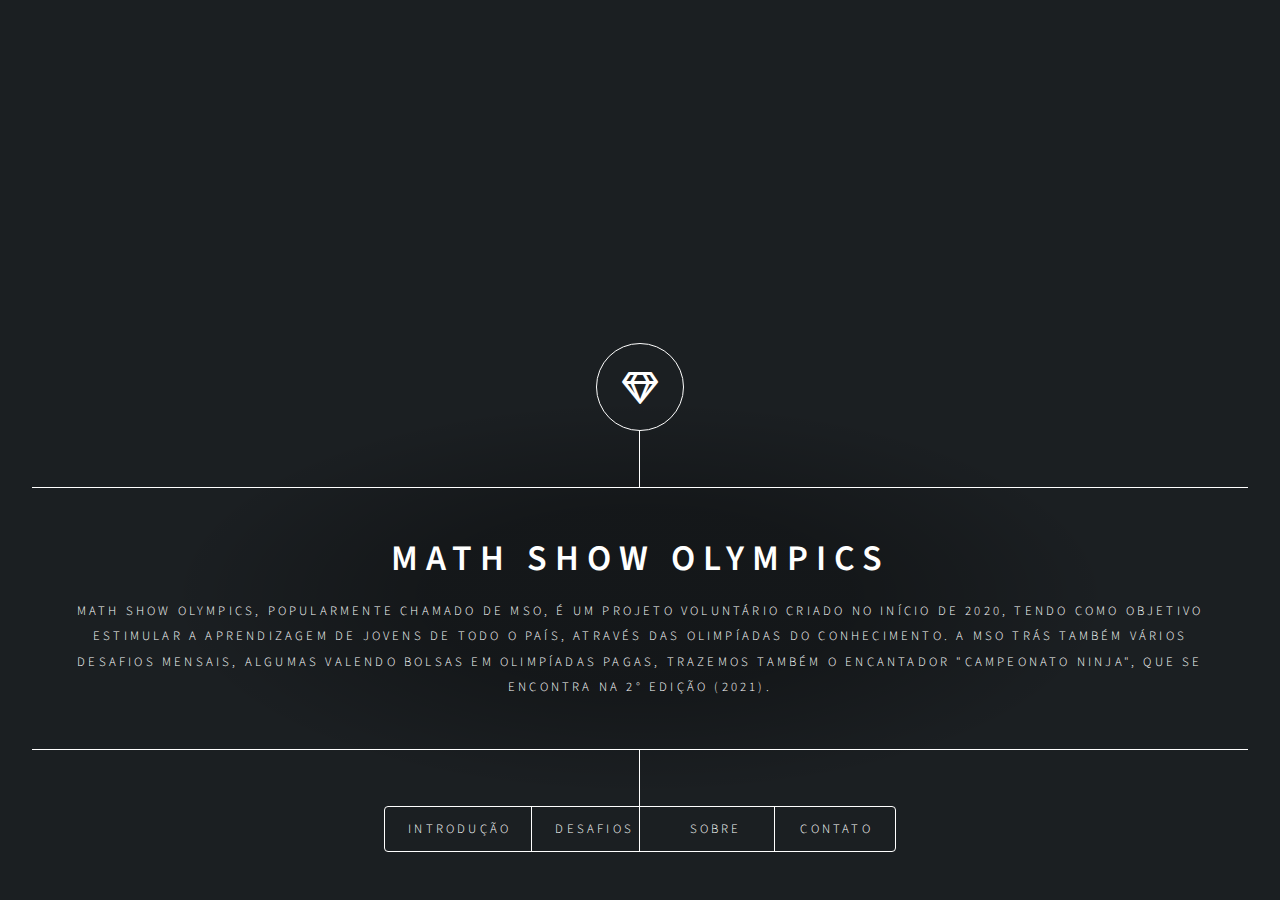
<file: index.html>
<!DOCTYPE HTML>

<html>
	<head>
		<title> Math Show Olympics </title>
		<meta charset="utf-8" />
		<meta name="viewport" content="width=device-width, initial-scale=1, user-scalable=no" />
		<link rel="stylesheet" href="assets/css/main.css" />
		<noscript><link rel="stylesheet" href="assets/css/noscript.css" /></noscript>
	</head>

	<body class="is-preload">

			<div id="wrapper">

					<header id="header">
						<div class="logo">
							<span class="icon fa-gem"></span>
						</div>
						<div class="content">
							<div class="inner">
								<h1> Math Show Olympics </h1>
								<p> Math Show Olympics, popularmente chamado de MSO, é um projeto voluntário criado no início de 2020, tendo como objetivo estimular a aprendizagem de jovens de todo o país, através das olimpíadas do conhecimento. A MSO trás também vários desafios mensais, algumas valendo bolsas em olimpíadas pagas, trazemos também o encantador "Campeonato ninja", que se encontra na 2° edição (2021). </p>
							</div>
						</div>
						<nav>
							<ul>
								<li><a href="#home"> Introdução </a></li>
								<li><a href="#desafio"> Desafios </a></li>
								<li><a href="#sobre"> Sobre </a></li>
								<li><a href="#contato"> contato </a></li>
							</ul>
						</nav>
					</header>
					
					<div id="main">
					<article id="home">
						<h2 class="major"> Introdução </h2>
						<span class="image main"><img src="images/logotipo/logo-mathshow.png" alt="" /></span>
						<p>Math Show Olympics, popularmente chamado de MSO, é um projeto voluntário criado no início de 2020, tendo como objetivo estimular a aprendizagem de jovens de todo o país, através das olimpíadas do conhecimento. A MSO trás também vários desafios mensais, algumas valendo bolsas em olimpíadas pagas, trazemos também o encantador "Campeonato ninja", que se encontra na 2° edição (2021). <a href="#desafio"> conheça sobre nossos desafios </a>.</p>
						</article>

						<article id="desafio">
							<h2 class="major"> Desafios </h2>
							<span class="image main"><img src="images/logotipo/logo-ninja.png" alt="" /></span>
							<p>O campeonato ninja é uma competição destinada aos alunos do ensino fundamental e médio (do 6º ao 3º ano do ensino Médio), organizada pela Math Show Olympics (MSO).</p>
							<a href="ninja.html"> Saiba mais sobre o desafio </a>
						</article>

						<article id="sobre">
							<h2 class="major">Sobre</h2>
								<span class="image main"><img src="images/logotipo/logo-mathshow.png" alt="" /></span>
								<p>Math Show Olympics, popularmente chamado de MSO, é um projeto voluntário criado no início de 2020, tendo como objetivo estimular a aprendizagem de jovens de todo o país, através das olimpíadas do conhecimento. A MSO trás também vários desafios mensais, algumas valendo bolsas em olimpíadas pagas, trazemos também o encantador "Campeonato ninja", que se encontra na 2° edição (2021).</p>
						</article>

						<article id="contato">
								<h2 class="major">Contato</h2>

								<p> Nossos contatos: 
									<a href="mailto:mathshow15@gmail.com">-Email</a>
									<a href="http://https://www.instagram.com/math_show_olympics.oficial/" target="_blank" rel="noopener noreferrer"> -Instagram </a> 			Se preferir entre em contato conosco por aqui.
								</p>
								<form method="post" action="resposta-contato.php">
									<div class="fields">
										<div class="field half">
											<label for="name">Nome</label>
											<input type="text" name="nome" id="nome" />
										</div>
										<div class="field half">
											<label for="email">Email</label>
											<input type="text" name="email" id="email" />
										</div>
										<div class="field">
											<label for="message">Mensagem</label>
											<textarea name="mensagem" id="mensagem" rows="4"></textarea>
										</div>
									</div>
									<ul class="actions">
										<li><input type="submit" value="Enviar" class="primary" /></li>
										<li><input type="reset" value="Reset" /></li>
									</ul>
								</form>

			<footer id="footer">
				<p class="copyright">&copy; Todos direitos reservados: <a href="https://www.instagram.com/math_show_olympics.oficial/"> math_show_olympics</a>.</p>
			</footer>

			</div>

			<script src="assets/js/jquery.min.js"></script>
			<script src="assets/js/browser.min.js"></script>
			<script src="assets/js/breakpoints.min.js"></script>
			<script src="assets/js/util.js"></script>
			<script src="assets/js/main.js"></script>

	</body>
</html>
</file>
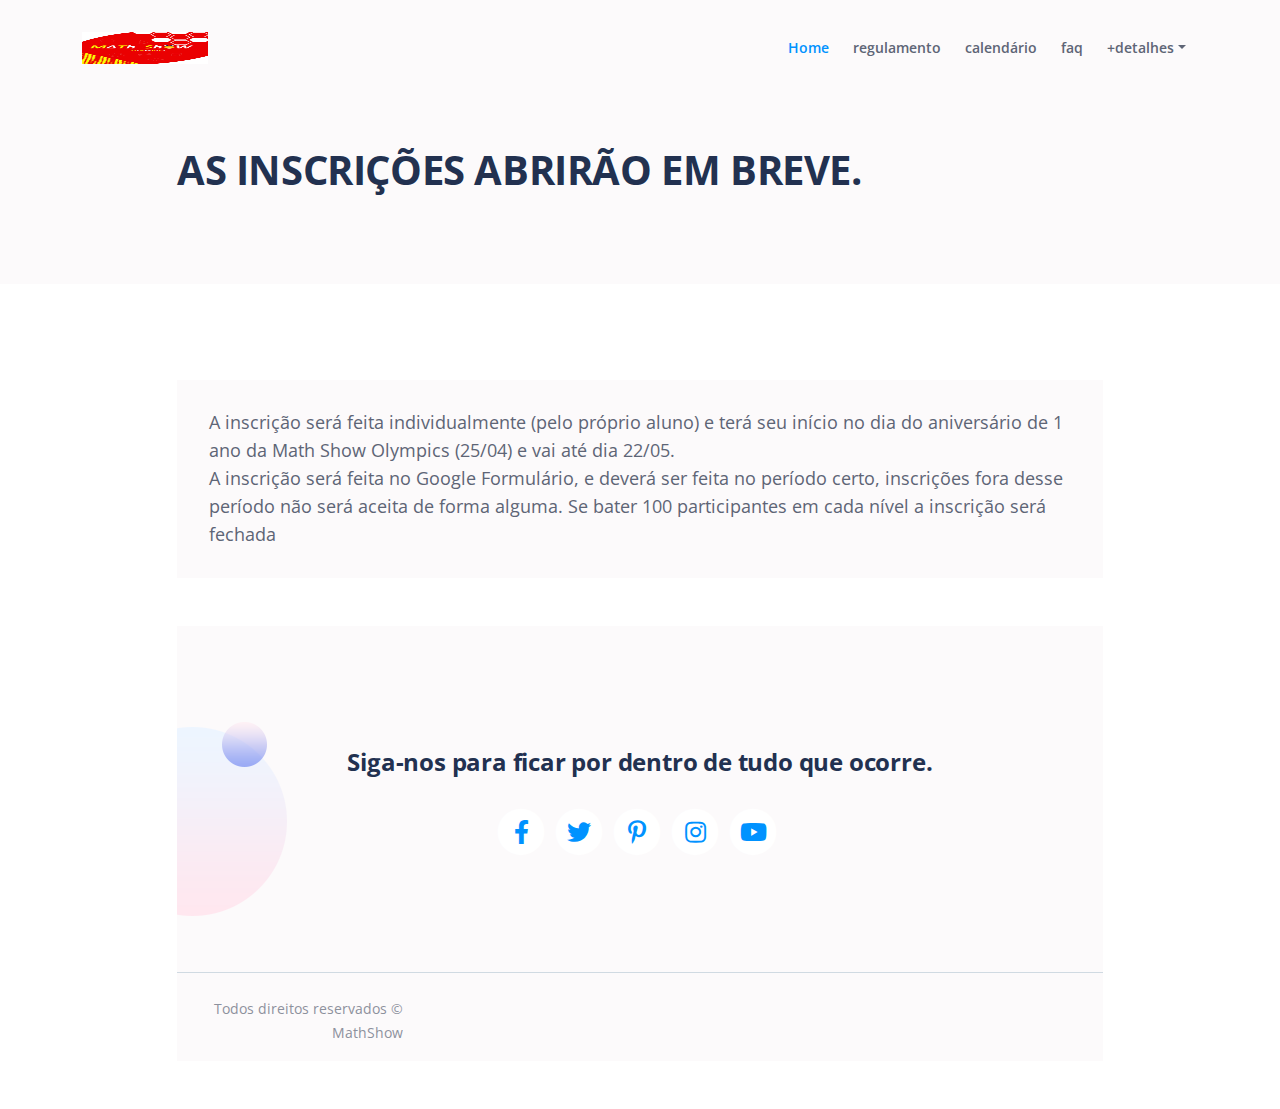
<file: inscricao.html>
<!DOCTYPE html>
<html lang="en">
<head>
    <meta charset="utf-8">
    <meta name="viewport" content="width=device-width, initial-scale=1, shrink-to-fit=no">
    <meta name="description" content="Your description">
    <meta name="author" content="Your name">

    <title> MathShow | campeonato ninja | inscricao </title>
    
    <!-- Styles -->
    <link href="https://fonts.googleapis.com/css2?family=Open+Sans:ital,wght@0,400;0,600;0,700;1,400&display=swap" rel="stylesheet">
    <link href="./assets/css/bootstrap.min.css" rel="stylesheet">
    <link href="./assets/css/fontawesome-all.min.css" rel="stylesheet">
    <link href="./assets/css/swiper.css" rel="stylesheet">
	<link href="./assets/css/styles.css" rel="stylesheet">
	
	<link rel="icon" href="./images/logotipo/logo-mathshow.png">
</head>
<body data-bs-spy="scroll" data-bs-target="#navbarExample">
    
    <nav id="navbarExample" class="navbar navbar-expand-lg fixed-top navbar-light" aria-label="Main navigation">
        <div class="container">

            <a class="navbar-brand logo-image" href="index.html"><img src="images/logotipo/logo-mathshow.png" alt="alternative"></a> 

            <button class="navbar-toggler p-0 border-0" type="button" id="navbarSideCollapse" aria-label="Toggle navigation">
                <span class="navbar-toggler-icon"></span>
            </button>

            <div class="navbar-collapse offcanvas-collapse" id="navbarsExampleDefault">
                <ul class="navbar-nav ms-auto navbar-nav-scroll">
                    <li class="nav-item">
                        <a class="nav-link active" aria-current="page" href="ninja.html#header">Home</a>
                    </li>
                    <li class="nav-item">
                        <a class="nav-link" href="ninja.html#services">regulamento</a>
                    </li>
                    <li class="nav-item">
                        <a class="nav-link" href="ninja.html#details">calendário</a>
                    </li>
                    <li class="nav-item">
                        <a class="nav-link" href="ninja.html#features">faq</a>
                    </li>
                    <li class="nav-item dropdown">
                        <a class="nav-link dropdown-toggle" href="#" id="dropdown01" data-bs-toggle="dropdown" aria-expanded="false">+detalhes</a>
                        <ul class="dropdown-menu" aria-labelledby="dropdown01">
                            <li><a class="dropdown-item" href="resultados.html">resultados</a></li>
                            <li><div class="dropdown-divider"></div></li>
                            <li><a class="dropdown-item" href="inscricao.html">inscrição</a></li>
                        </ul>
                    </li>
                </ul>
            </div>
        </div>
    </nav> 


    <!-- Header -->
    <header class="ex-header">
        <div class="container">
            <div class="row">
                <div class="col-xl-10 offset-xl-1">
                    <h1> AS INSCRIÇÕES ABRIRÃO EM BREVE. </h1>
                </div> <!-- end of col -->
            </div> <!-- end of row -->
        </div> <!-- end of container -->
    </header> <!-- end of ex-header -->
    <!-- end of header -->


    <!-- Basic -->
    <div class="ex-basic-1 pt-5 pb-5">
        <div class="container">
            <div class="row">
                <div class="col-xl-10 offset-xl-1">
                    <div class="text-box mt-5 mb-5">
                        <p class="p-large"> A inscrição será feita individualmente (pelo próprio aluno) e terá seu início no dia do aniversário de 1 ano da Math Show Olympics (25/04) e vai até dia 22/05. <br>
                        A inscrição será feita no Google Formulário, e deverá ser feita no período certo, inscrições fora desse período não será aceita de forma alguma. Se bater 100 participantes em cada nível a inscrição será fechada</p>
                    </div> <!-- end of text-box -->

    <div class="footer bg-gray">
        <img class="decoration-circles" src="images/decoration-circles.png" alt="alternative">
        <div class="container">
            <div class="row">
                <div class="col-lg-12">
                    <h4>Siga-nos para ficar por dentro de tudo que ocorre.</h4>
                    <div class="social-container">
                        <span class="fa-stack">
                            <a href="#your-link">
                                <i class="fas fa-circle fa-stack-2x"></i>
                                <i class="fab fa-facebook-f fa-stack-1x"></i>
                            </a>
                        </span>
                        <span class="fa-stack">
                            <a href="#your-link">
                                <i class="fas fa-circle fa-stack-2x"></i>
                                <i class="fab fa-twitter fa-stack-1x"></i>
                            </a>
                        </span>
                        <span class="fa-stack">
                            <a href="#your-link">
                                <i class="fas fa-circle fa-stack-2x"></i>
                                <i class="fab fa-pinterest-p fa-stack-1x"></i>
                            </a>
                        </span>
                        <span class="fa-stack">
                            <a href="https://www.instagram.com/math_show_olympics.oficial/">
                                <i class="fas fa-circle fa-stack-2x"></i>
                                <i class="fab fa-instagram fa-stack-1x"></i>
                            </a>
                        </span>
                        <span class="fa-stack">
                            <a href="#your-link">
                                <i class="fas fa-circle fa-stack-2x"></i>
                                <i class="fab fa-youtube fa-stack-1x"></i>
                            </a>
                        </span>
                    </div> <!-- end of social-container -->
                </div> <!-- end of col -->
            </div> <!-- end of row -->
        </div> <!-- end of container -->
    </div> <!-- end of footer -->  
    <!-- end of footer -->


    <!-- Copyright -->
    <div class="copyright bg-gray">
        <div class="container">
            <div class="row">
                <div class="col-lg-3 col-md-12 col-sm-12">
                    <p class="p-small statement"> Todos direitos reservados  ©  MathShow </p>
                </div> <!-- end of col -->

            </div> <!-- enf of row -->
        </div> <!-- end of container -->
    </div> <!-- end of copyright --> 
    <button onclick="topFunction()" id="myBtn">
        <img src="images/up-arrow.png" alt="alternative">
    </button>
    <script src="js/bootstrap.min.js"></script> <!-- Bootstrap framework -->
    <script src="js/swiper.min.js"></script> <!-- Swiper for image and text sliders -->
    <script src="js/scripts.js"></script> <!-- Custom scripts -->
</body>
</html>
</file>
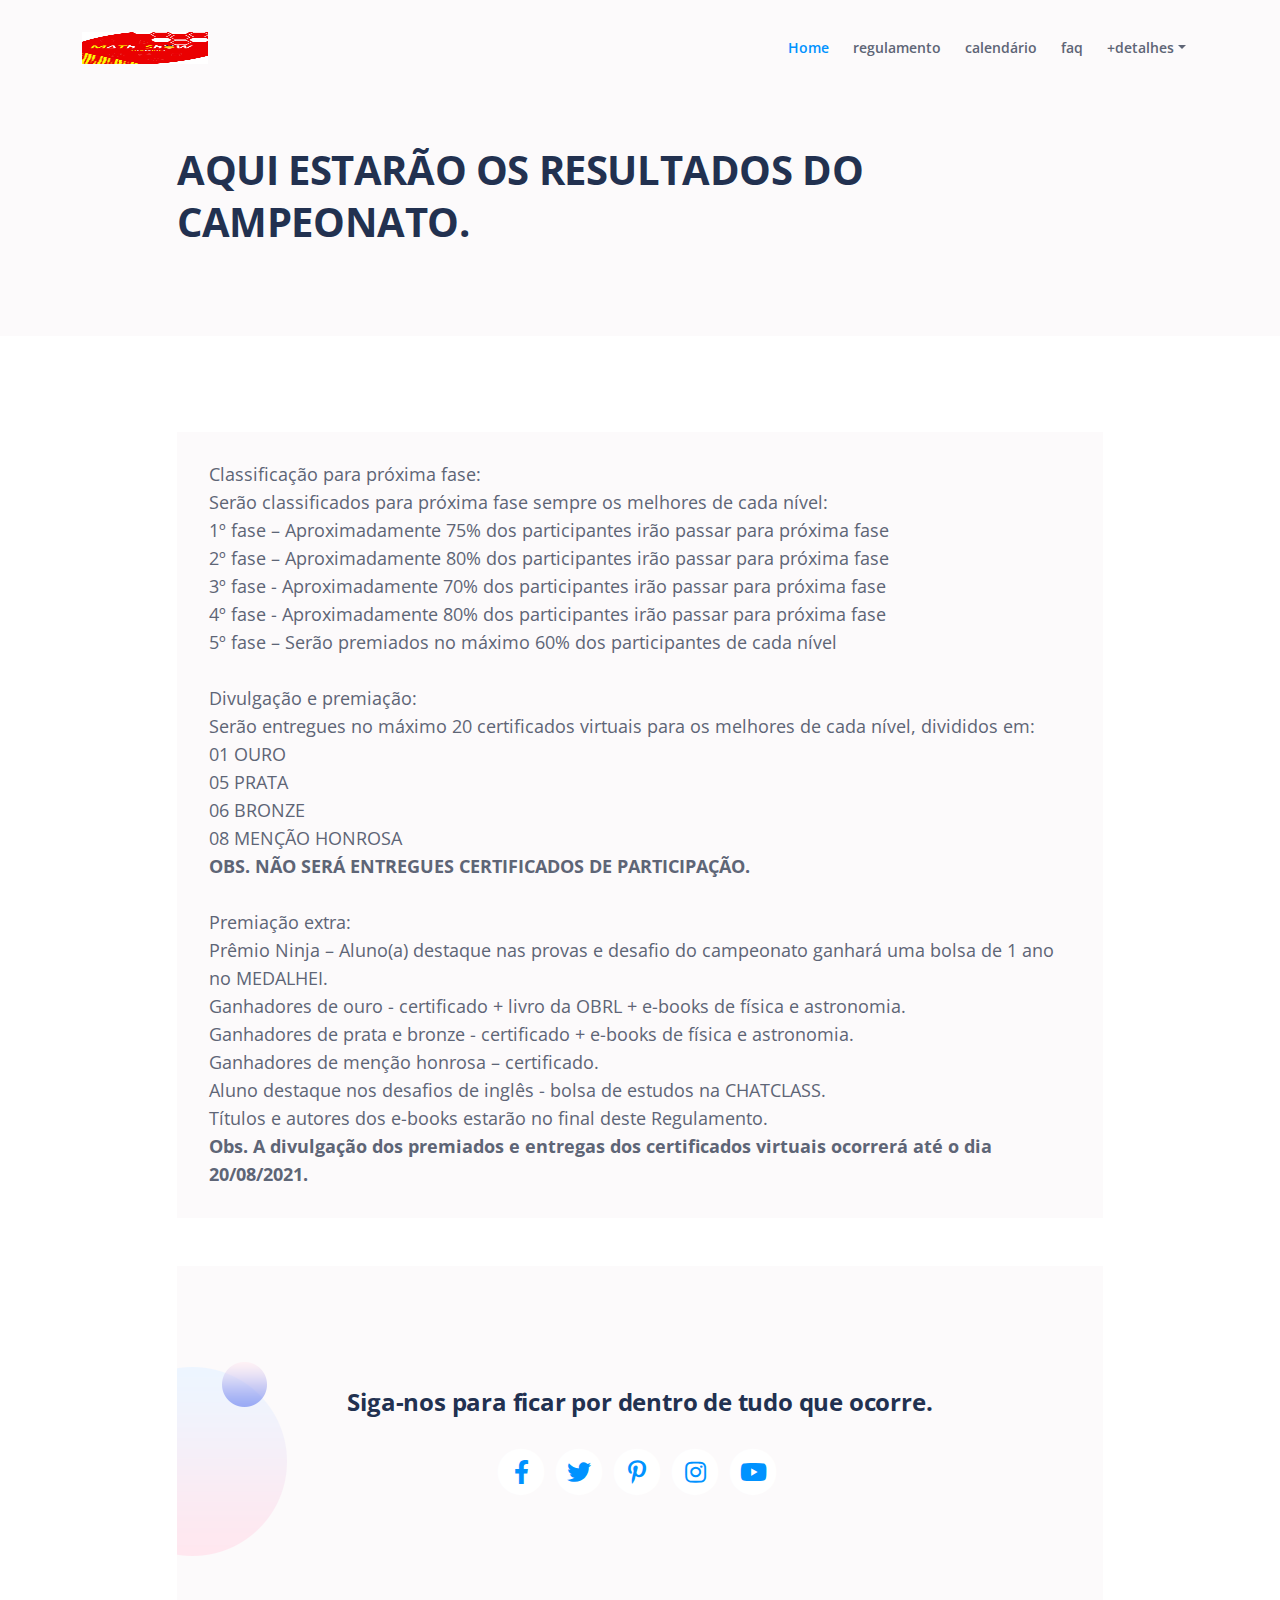
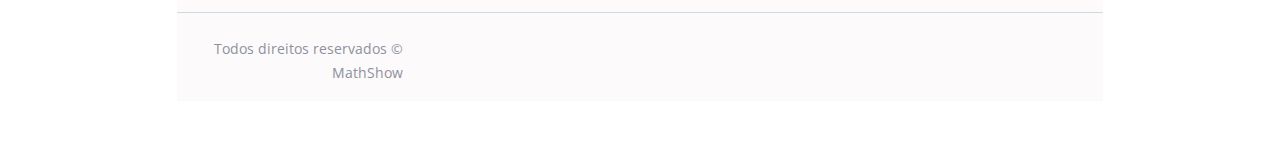
<file: resultados.html>
<!DOCTYPE html>
<html lang="en">
<head>
    <meta charset="utf-8">
    <meta name="viewport" content="width=device-width, initial-scale=1, shrink-to-fit=no">
    <meta name="description" content="Your description">
    <meta name="author" content="Your name">

    <title> MathShow | campeonato ninja | resultados </title>
    
    <!-- Styles -->
    <link href="https://fonts.googleapis.com/css2?family=Open+Sans:ital,wght@0,400;0,600;0,700;1,400&display=swap" rel="stylesheet">
    <link href="./assets/css/bootstrap.min.css" rel="stylesheet">
    <link href="./assets/css/fontawesome-all.min.css" rel="stylesheet">
    <link href="./assets/css/swiper.css" rel="stylesheet">
	<link href="./assets/css/styles.css" rel="stylesheet">
	
	<link rel="icon" href="./images/logotipo/logo-mathshow.png">
</head>
<body data-bs-spy="scroll" data-bs-target="#navbarExample">
    
    <nav id="navbarExample" class="navbar navbar-expand-lg fixed-top navbar-light" aria-label="Main navigation">
        <div class="container">

            <a class="navbar-brand logo-image" href="index.html"><img src="images/logotipo/logo-mathshow.png" alt="alternative"></a> 

            <button class="navbar-toggler p-0 border-0" type="button" id="navbarSideCollapse" aria-label="Toggle navigation">
                <span class="navbar-toggler-icon"></span>
            </button>

            <div class="navbar-collapse offcanvas-collapse" id="navbarsExampleDefault">
                <ul class="navbar-nav ms-auto navbar-nav-scroll">
                    <li class="nav-item">
                        <a class="nav-link active" aria-current="page" href="ninja.html#header">Home</a>
                    </li>
                    <li class="nav-item">
                        <a class="nav-link" href="ninja.html#services">regulamento</a>
                    </li>
                    <li class="nav-item">
                        <a class="nav-link" href="ninja.html#details">calendário</a>
                    </li>
                    <li class="nav-item">
                        <a class="nav-link" href="ninja.html#features">faq</a>
                    </li>
                    <li class="nav-item dropdown">
                        <a class="nav-link dropdown-toggle" href="#" id="dropdown01" data-bs-toggle="dropdown" aria-expanded="false">+detalhes</a>
                        <ul class="dropdown-menu" aria-labelledby="dropdown01">
                            <li><a class="dropdown-item" href="resultados.html">resultados</a></li>
                            <li><div class="dropdown-divider"></div></li>
                            <li><a class="dropdown-item" href="inscricao.html">inscrição</a></li>
                        </ul>
                    </li>
                </ul>
            </div>
        </div>
    </nav> 


    <!-- Header -->
    <header class="ex-header">
        <div class="container">
            <div class="row">
                <div class="col-xl-10 offset-xl-1">
                    <h1> AQUI ESTARÃO OS RESULTADOS DO CAMPEONATO. </h1>
                </div> <!-- end of col -->
            </div> <!-- end of row -->
        </div> <!-- end of container -->
    </header> <!-- end of ex-header -->
    <!-- end of header -->


    <!-- Basic -->
    <div class="ex-basic-1 pt-5 pb-5">
        <div class="container">
            <div class="row">
                <div class="col-xl-10 offset-xl-1">
                    <div class="text-box mt-5 mb-5">
                        <p class="p-large"> 
                            Classificação para próxima fase: <br>
 Serão classificados para próxima fase sempre os melhores de cada nível: <br>
1º fase – Aproximadamente 75% dos participantes irão passar para próxima fase <br>
2º fase – Aproximadamente 80% dos participantes irão passar para próxima fase <br>
3º fase - Aproximadamente 70% dos participantes irão passar para próxima fase <br>
4º fase - Aproximadamente 80% dos participantes irão passar para próxima fase <br>
5º fase – Serão premiados no máximo 60% dos participantes de cada nível <br> <br>
Divulgação e premiação: <br>
 Serão entregues no máximo 20 certificados virtuais para os melhores de cada nível, divididos em: <br>
01 OURO <br>
05 PRATA <br>
06 BRONZE <br>
08 MENÇÃO HONROSA <br>
<strong> OBS. NÃO SERÁ ENTREGUES CERTIFICADOS DE PARTICIPAÇÃO. </strong> <br> <br>
Premiação extra: <br>
Prêmio Ninja – Aluno(a) destaque nas provas e desafio do campeonato ganhará uma bolsa de 1 ano no MEDALHEI. <br>
Ganhadores de ouro - certificado + livro da OBRL + e-books de física e astronomia. <br>
Ganhadores de prata e bronze - certificado + e-books de física e astronomia. <br>
Ganhadores de menção honrosa – certificado. <br>
Aluno destaque nos desafios de inglês - bolsa de estudos na CHATCLASS. <br>
Títulos e autores dos e-books estarão no final deste Regulamento. <br>
<strong> Obs. A divulgação dos premiados e entregas dos certificados virtuais ocorrerá até o dia 20/08/2021. </strong>
                        </p>
                    </div> <!-- end of text-box -->

    <div class="footer bg-gray">
        <img class="decoration-circles" src="images/decoration-circles.png" alt="alternative">
        <div class="container">
            <div class="row">
                <div class="col-lg-12">
                    <h4>Siga-nos para ficar por dentro de tudo que ocorre.</h4>
                    <div class="social-container">
                        <span class="fa-stack">
                            <a href="#your-link">
                                <i class="fas fa-circle fa-stack-2x"></i>
                                <i class="fab fa-facebook-f fa-stack-1x"></i>
                            </a>
                        </span>
                        <span class="fa-stack">
                            <a href="#your-link">
                                <i class="fas fa-circle fa-stack-2x"></i>
                                <i class="fab fa-twitter fa-stack-1x"></i>
                            </a>
                        </span>
                        <span class="fa-stack">
                            <a href="#your-link">
                                <i class="fas fa-circle fa-stack-2x"></i>
                                <i class="fab fa-pinterest-p fa-stack-1x"></i>
                            </a>
                        </span>
                        <span class="fa-stack">
                            <a href="https://www.instagram.com/math_show_olympics.oficial/">
                                <i class="fas fa-circle fa-stack-2x"></i>
                                <i class="fab fa-instagram fa-stack-1x"></i>
                            </a>
                        </span>
                        <span class="fa-stack">
                            <a href="#your-link">
                                <i class="fas fa-circle fa-stack-2x"></i>
                                <i class="fab fa-youtube fa-stack-1x"></i>
                            </a>
                        </span>
                    </div> <!-- end of social-container -->
                </div> <!-- end of col -->
            </div> <!-- end of row -->
        </div> <!-- end of container -->
    </div> <!-- end of footer -->  
    <!-- end of footer -->


    <!-- Copyright -->
    <div class="copyright bg-gray">
        <div class="container">
            <div class="row">
                <div class="col-lg-3 col-md-12 col-sm-12">
                    <p class="p-small statement"> Todos direitos reservados  ©  MathShow </p>
                </div> <!-- end of col -->

            </div> <!-- enf of row -->
        </div> <!-- end of container -->
    </div> <!-- end of copyright --> 
    <button onclick="topFunction()" id="myBtn">
        <img src="images/up-arrow.png" alt="alternative">
    </button>
    <script src="js/bootstrap.min.js"></script> <!-- Bootstrap framework -->
    <script src="js/swiper.min.js"></script> <!-- Swiper for image and text sliders -->
    <script src="js/scripts.js"></script> <!-- Custom scripts -->
</body>
</html>
</file>
<file: assets/css/noscript.css>
/*
	Dimension by HTML5 UP
	html5up.net | @ajlkn
	Free for personal and commercial use under the CCA 3.0 license (html5up.net/license)
*/

/* BG */

	body.is-preload #bg:before {
		background-color: transparent;
	}

/* Header */

	body.is-preload #header {
		-moz-filter: none;
		-webkit-filter: none;
		-ms-filter: none;
		filter: none;
	}

		body.is-preload #header > * {
			opacity: 1;
		}

		body.is-preload #header .content .inner {
			max-height: none;
			padding: 3rem 2rem;
			opacity: 1;
		}

/* Main */

	#main article {
		opacity: 1;
		margin: 4rem 0 0 0;
	}
</file>
<file: assets/css/styles.css>
/* Description: Master CSS file */

/*****************************************
Table Of Contents:
- General Styles
- Navigation
- Header
- Services
- Details 1
- Details 2
- Features
- Testimonials
- Customers
- Invitation
- Contact
- Footer
- Copyright
- Back To Top Button
- Extra Pages
- Media Queries
******************************************/

/*****************************************
Colors:
- Backgrounds - light gray #fcfafb
- Buttons, icons - blue #0092ff
- Buttons, icons - red #ef473d
- Headings text - black #223150
- Body text - dark gray #5e6576
******************************************/


/**************************/
/*     General Styles     */
/**************************/
body,
html {
    width: 100%;
	height: 100%;
}

body, p {
	color: #5e6576; 
	font: 400 1rem/1.625rem "Open Sans", sans-serif;
}

h1 {
	color: #223150;
	font-weight: 700;
	font-size: 2.5rem;
	line-height: 3.25rem;
	letter-spacing: -0.4px;
}

h2 {
	color: #223150;
	font-weight: 700;
	font-size: 2rem;
	line-height: 2.5rem;
	letter-spacing: -0.4px;
}

h3 {
	color: #223150;
	font-weight: 700;
	font-size: 1.75rem;
	line-height: 2.25rem;
	letter-spacing: -0.2px;
}

h4 {
	color: #223150;
	font-weight: 700;
	font-size: 1.5rem;
	line-height: 2rem;
	letter-spacing: -0.2px;
}

h5 {
	color: #223150;
	font-weight: 700;
	font-size: 1.25rem;
	line-height: 1.625rem;
}

h6 {
	color: #223150;
	font-weight: 700;
	font-size: 1rem;
	line-height: 1.375rem;
}

.p-large {
	font-size: 1.125rem;
	line-height: 1.75rem;
}

.p-small {
	font-size: 0.875rem;
	line-height: 1.5rem;
}

.li-space-lg li {
	margin-bottom: 0.5rem;
}

a {
	color: #5e6576;
	text-decoration: underline;
}

a:hover {
	color: #5e6576;
	text-decoration: underline;
}

.no-line {
	text-decoration: none;
}

.no-line:hover {
	text-decoration: none;
}

.read-more {
	font-weight: 600;
	font-size: 0.875rem;
	line-height: 1.5rem;
}

.read-more .fas {
	margin-left: 0.625rem;
	font-size: 1rem;
	vertical-align: -8%;
}

.blue {
	color: #0092ff;
}

.bg-gray {
	background-color: #fcfafb;
}

.section-title {
	margin-bottom: 0.5rem;
	color: #ef473d;
	font-weight: 600;
	font-size: 0.875rem;
}

.btn-solid-reg {
	display: inline-block;
	padding: 1.375rem 2.25rem 1.375rem 2.25rem;
	border: 1px solid #0092ff;
	border-radius: 30px;
	background-color: #0092ff;
	color: #ffffff;
	font-weight: 600;
	font-size: 0.875rem;
	line-height: 0;
	text-decoration: none;
	transition: all 0.2s;
}

.btn-solid-reg:hover {
	background-color: transparent;
	color: #0092ff; /* needs to stay here because of the color property of a tag */
	text-decoration: none;
}

.btn-solid-lg {
	display: inline-block;
	padding: 1.625rem 2.625rem 1.625rem 2.625rem;
	border: 1px solid #0092ff;
	border-radius: 30px;
	background-color: #0092ff;
	color: #ffffff;
	font-weight: 600;
	font-size: 0.875rem;
	line-height: 0;
	text-decoration: none;
	transition: all 0.2s;
}

.btn-solid-lg:hover {
	background-color: transparent;
	color: #0092ff; /* needs to stay here because of the color property of a tag */
	text-decoration: none;
}

.btn-solid-sm {
	display: inline-block;
	padding: 1rem 1.5rem 1rem 1.5rem;
	border: 1px solid #0092ff;
	border-radius: 30px;
	background-color: #0092ff;
	color: #ffffff;
	font-weight: 600;
	font-size: 0.875rem;
	line-height: 0;
	text-decoration: none;
	transition: all 0.2s;
}

.btn-solid-sm:hover {
	background-color: transparent;
	color: #0092ff; /* needs to stay here because of the color property of a tag */
	text-decoration: none;
}

.btn-outline-reg {
	display: inline-block;
	padding: 1.375rem 2.25rem 1.375rem 2.25rem;
	border: 1px solid #ef473d;
	border-radius: 30px;
	background-color: transparent;
	color: #ef473d;
	font-weight: 600;
	font-size: 0.875rem;
	line-height: 0;
	text-decoration: none;
	transition: all 0.2s;
}

.btn-outline-reg:hover {
	background-color: #ef473d;
	color: #ffffff;
	text-decoration: none;
}

.btn-outline-lg {
	display: inline-block;
	padding: 1.625rem 2.625rem 1.625rem 2.625rem;
	border: 1px solid #ef473d;
	border-radius: 30px;
	background-color: transparent;
	color: #ef473d;
	font-weight: 600;
	font-size: 0.875rem;
	line-height: 0;
	text-decoration: none;
	transition: all 0.2s;
}

.btn-outline-lg:hover {
	background-color: #ef473d;
	color: #ffffff;
	text-decoration: none;
}

.btn-outline-sm {
	display: inline-block;
	padding: 1rem 1.5rem 1rem 1.5rem;
	border: 1px solid #ef473d;
	border-radius: 30px;
	background-color: transparent;
	color: #ef473d;
	font-weight: 600;
	font-size: 0.875rem;
	line-height: 0;
	text-decoration: none;
	transition: all 0.2s;
}

.btn-outline-sm:hover {
	background-color: #ef473d;
	color: #ffffff;
	text-decoration: none;
}

.form-group {
	position: relative;
	margin-bottom: 1.25rem;
}

.form-control-input,
.form-control-textarea {
	width: 100%;
	padding-top: 0.875rem;
	padding-bottom: 0.875rem;
	padding-left: 1.5rem;
	border: 1px solid #cbcbd1;
	border-radius: 8px;
	background-color: #ffffff;
	font-size: 0.875rem;
	line-height: 1.5rem;
	-webkit-appearance: none; /* removes inner shadow on form inputs on ios safari */
}

.form-control-textarea {
	display: block;
	height: 14rem; /* used instead of html rows to normalize height between Chrome and IE/FF */
}

.form-control-input:focus,
.form-control-textarea:focus {
	border: 1px solid #a1a1a1;
	outline: none; /* Removes blue border on focus */
}

.form-control-input:hover,
.form-control-textarea:hover {
	border: 1px solid #a1a1a1;
}

.form-control-submit-button {
	display: inline-block;
	width: 100%;
	height: 3.25rem;
	border: 1px solid #0092ff;
	border-radius: 30px;
	background-color: #0092ff;
	color: #ffffff;
	font-weight: 600;
	font-size: 0.875rem;
	line-height: 0;
	cursor: pointer;
	transition: all 0.2s;
}

.form-control-submit-button:hover {
	border: 1px solid #0092ff;
	background-color: transparent;
	color: #0092ff;
}


/**********************/
/*     Navigation     */
/**********************/
.navbar {
	background-color: #fcfafb;
	font-weight: 600;
	font-size: 0.875rem;
	line-height: 0.875rem;
	box-shadow: 0 1px 6px 0 rgba(0, 0, 0, 0.05);
}

.navbar .navbar-brand {
	padding-top: 0.25rem;
	padding-bottom: 0.25rem;
}

.navbar .logo-image img {
    width: 126px;
	height: 32px;
}

.navbar .logo-text {
	color: #223150;
	font-weight: 700;
	font-size: 1.875rem;
	line-height: 1rem;
	text-decoration: none;
}

.offcanvas-collapse {
	position: fixed;
	top: 3.25rem; /* adjusts the height between the top of the page and the offcanvas menu */
	bottom: 0;
	left: 100%;
	width: 100%;
	padding-right: 1rem;
	padding-left: 1rem;
	overflow-y: auto;
	visibility: hidden;
	background-color: #fcfafb;
	transition: visibility .3s ease-in-out, -webkit-transform .3s ease-in-out;
	transition: transform .3s ease-in-out, visibility .3s ease-in-out;
	transition: transform .3s ease-in-out, visibility .3s ease-in-out, -webkit-transform .3s ease-in-out;
}

.offcanvas-collapse.open {
	visibility: visible;
	-webkit-transform: translateX(-100%);
	transform: translateX(-100%);
}

.navbar .navbar-nav {
	margin-top: 0.75rem;
	margin-bottom: 0.5rem;
}

.navbar .nav-item .nav-link {
	padding-top: 0.625rem;
	padding-bottom: 0.625rem;
	color: #5e6576;
	text-decoration: none;
	transition: all 0.2s ease;
}

.navbar .nav-item.dropdown.show .nav-link,
.navbar .nav-item .nav-link:hover,
.navbar .nav-item .nav-link.active {
	color: #0092ff;
}

/* Dropdown Menu */
.navbar .dropdown .dropdown-menu {
	animation: fadeDropdown 0.2s; /* required for the fade animation */
}

@keyframes fadeDropdown {
    0% {
        opacity: 0;
    }

    100% {
        opacity: 1;
	}
}

.navbar .dropdown-menu {
	margin-top: 0.25rem;
	margin-bottom: 0.25rem;
	border: none;
	background-color: #fcfafb;
}

.navbar .dropdown-item {
	padding-top: 0.625rem;
	padding-bottom: 0.625rem;
	color: #5e6576;
	font-weight: 600;
	font-size: 0.875rem;
	line-height: 0.875rem;
	text-decoration: none;
}

.navbar .dropdown-item:hover {
	background-color: #fcfafb;
	color: #0092ff;
}

.navbar .dropdown-divider {
	width: 100%;
	height: 1px;
	margin: 0.5rem auto 0.5rem auto;
	border: none;
	background-color: #d1d1d1;
}
/* end of dropdown menu */

.navbar .navbar-toggler {
	padding: 0;
	border: none;
	font-size: 1.25rem;
}


/******************/
/*     Header     */
/******************/
.header {
	padding-top: 8rem;
	padding-bottom: 4em;
	background: url('../images/header-background.jpg') center center no-repeat;
	background-size: cover;
	text-align: center;
}

.header .h1-large {
	margin-bottom: 1.75rem;
}

.header .p-large {
	margin-bottom: 2.25rem;
}

.header .image-container {
	margin-top: 5rem;
}


/********************/
/*     Services     */
/********************/
.cards-1 {
	padding-top: 5rem;
	padding-bottom: 2.25em;
}

.cards-1 h2 {
	margin-bottom: 3.5rem;
}

.cards-1 .card {
	margin-bottom: 5rem;
	border: none;
	background-color: transparent;
}

.cards-1 .card-icon {
	width: 66px;
	height: 66px;
	margin-bottom: 1.875rem;
	border-radius: 8px;
	background-color: #ddedfb;
	text-align: center;
}

.cards-1 .card-icon .fas,
.cards-1 .card-icon .far {
	color: #0092ff;
	font-size: 2rem;
	line-height: 66px;
}

.cards-1 .card-icon.red {
	background-color: #fbe4e4;
}

.cards-1 .card-icon.red .fas,
.cards-1 .card-icon.red .far {
	color: #ef473d;
}

.cards-1 .card-icon.green {
	background-color: #e0f4ea;
}

.cards-1 .card-icon.green .fas,
.cards-1 .card-icon.green .far {
	color: #16c66d;
}

.cards-1 .card-body {
	padding: 0;
}

.cards-1 .card-title {
	margin-bottom: 1.125rem;
}

.cards-1 .card-body p {
	margin-bottom: 1.125rem;
}

.cards-1 .read-more {
	color: #223150;
}

.cards-1 .read-more .fas {
	color: #223150;
}


/*********************/
/*     Details 1     */
/*********************/
.basic-1 {
	padding-top: 2.25rem;
	padding-bottom: 4.75rem;
	background: linear-gradient(rgb(252, 250, 251), rgb(255, 255, 255));
}

.basic-1 .image-container {
	margin-bottom: 4rem;
}

.basic-1 h2 {
	margin-bottom: 1.75rem;
}

.basic-1 p {
	margin-bottom: 2rem;
}


/*********************/
/*     Details 2     */
/*********************/
.basic-2 {
	padding-top: 4.5rem;
	padding-bottom: 9.5rem;
	background: url('../images/details-2-background.jpg') center center no-repeat;
	background-size: cover;
}

.basic-2 .text-container {
	margin-bottom: 4rem;
}

.basic-2 h2 {
	margin-bottom: 1.75rem;
}

.basic-2 p {
	margin-bottom: 2rem;
}


/********************/
/*     Features     */
/********************/
.accordion-1 {
	padding-top: 9.25rem;
	padding-bottom: 9.75rem;
	background: url('../images/features-background.jpg') center center no-repeat;
	background-size: cover;
}

.accordion-1 .h2-heading {
	margin-bottom: 1rem;
	color: #ffffff;
	text-align: center;
}

.accordion-1 .p-heading {
	margin-bottom: 4rem;
	color: #ffffff;
	text-align: center;
}

.accordion-1 .accordion {
	margin-bottom: 5rem;
}

.accordion-1 .accordion-item {
	margin-bottom: 2.5rem;
	border: none;
	border-radius: 0;
	background-color: transparent;
}

.accordion-1 .accordion-item:last-of-type {
	margin-bottom: 0;
}

.accordion-1 .accordion-icon {
	position: absolute;
	width: 44px;
	height: 44px;
	border-radius: 4px;
	text-align: center;
	background-color: #14be9f;
}

.accordion-1 .accordion-icon.blue {
	background-color: #1d79fb;
}

.accordion-1 .accordion-icon.purple {
	background-color: #dc63ff;
}

.accordion-1 .accordion-icon.orange {
	background-color: #ff6c02;
}

.accordion-1 .accordion-icon .fas {
	color: #ffffff;
	font-size: 1.25rem;
	line-height: 44px;
}

.accordion-1 .accordion-header {
	margin-left: 4.125rem;
	padding: 0.5rem 0 0.5rem 0;
	border: none;
	background-color: transparent;
}

.accordion-1 .accordion-header button {
	padding: 0;
	border: none;
	background-color: transparent;
	color: #ffffff;
	box-shadow: none;
	font-weight: 700;
	font-size: 1.25rem;
	line-height: 1.625rem;
	letter-spacing: -0.4px;
	text-align: left;
}

.accordion-1 .accordion-header button:after {
	display: none;
}

.accordion-1 .accordion-body {
	margin-left: 4.125rem;
	padding: 0.375rem 0 0 0;
	color: #ffffff;
}


/******************/
/*     Footer     */
/******************/
.footer {
	position: relative;
	padding-top: 7.5rem;
	padding-bottom: 6rem;
	text-align: center;
}

.footer .decoration-circles {
	position: absolute;
	top: 96px;
	left: -60px;
}

.footer div[class*="col"] {  
	/* selects all elements which have classes starting with col */
	/* needed so that the absolute positioned decoration stays behind */
	position: relative;
}

.footer a {
	color: #223150;
	text-decoration: none;
}

.footer h4 {
	margin-bottom: 1.875rem;
}

.footer .fa-stack {
	width: 2em;
	margin-bottom: 1.25rem;
	margin-right: 0.375rem;
	font-size: 1.5rem;
}

.footer .fa-stack .fa-stack-1x {
    color: #0092ff;
	transition: all 0.2s ease;
}

.footer .fa-stack .fa-stack-2x {
	color: #ffffff;
	transition: all 0.2s ease;
}

.footer .fa-stack:hover .fa-stack-1x {
	color: #ffffff;
}

.footer .fa-stack:hover .fa-stack-2x {
    color: #0092ff;
}


/*********************/
/*     Copyright     */
/*********************/
.copyright {
	padding-top: 1.5rem;
	border-top: 1px solid #d0dae2;
	text-align: center;
}

.copyright a {
	text-decoration: none;
}

.copyright .list-unstyled,
.copyright .statement {
	opacity: 0.7;
}


/******************************/
/*     Back To Top Button     */
/******************************/
#myBtn {
	position: fixed; 
  	z-index: 99; 
	bottom: 20px; 
	right: 20px; 
	display: none; 
	width: 52px;
	height: 52px;
	border: none; 
	border-radius: 50%; 
	outline: none; 
	background-color: #44434a; 
	cursor: pointer; 
}

#myBtn:hover {
	background-color: #1d1d21;
}

#myBtn img {
	margin-bottom: 0.25rem;
	width: 18px;
}


/***********************/
/*     Extra Pages     */
/***********************/
.ex-header {
	padding-top: 9rem;
	padding-bottom: 5rem;
	background-color: #fcfafb;
}

.ex-basic-1 .list-unstyled .fas {
	font-size: 0.375rem;
	line-height: 1.625rem;
}

.ex-basic-1 .list-unstyled .flex-grow-1 {
	margin-left: 0.5rem;
}

.ex-basic-1 .text-box {
	padding: 1.25rem 1.25rem 0.5rem 1.25rem;
	background-color: #fcfafb;
}

.ex-cards-1 .card {
	border: none;
	background-color: transparent;
}

.ex-cards-1 .card .fa-stack {
	width: 2em;
	font-size: 1.125rem;
}

.ex-cards-1 .card .fa-stack-2x {
	color: #0092ff;
}

.ex-cards-1 .card .fa-stack-1x {
	width: 2em;
	color: #ffffff;
	font-weight: 700;
	line-height: 2.125rem;
}

.ex-cards-1 .card .list-unstyled .flex-grow-1 {
	margin-left: 2.25rem;
}

.ex-cards-1 .card .list-unstyled .flex-grow-1 h5 {
	margin-top: 0.125rem;
	margin-bottom: 0.5rem;
}


/*************************/
/*     Media Queries     */
/*************************/	
/* Min-width 768px */
@media (min-width: 768px) {

	/* Header */
	.header {
		padding-top: 9rem;
		padding-bottom: 5em;
	}

	.header .h1-large {
		font-size: 3.25rem;
		line-height: 3.75rem;
	}
	/* end of header */


	/* Statistics */
	.counter .counter-cell {
		display: inline-block;
		margin-right: 1.5rem;
		margin-left: 1.5rem;
		vertical-align: top;
	}
	/* end of statistics */


	/* Extra Pages */
	.ex-basic-1 .text-box {
		padding: 1.75rem 2rem 0.875rem 2rem;
	}
	/* end of extra pages */
}
/* end of min-width 768px */


/* Min-width 992px */
@media (min-width: 992px) {
	
	/* General Styles */
	.h2-heading {
		width: 35.25rem;
		margin-right: auto;
		margin-left: auto;
	}

	.p-heading {
		width: 46rem;
		margin-right: auto;
		margin-left: auto;
	}
	/* end of general styles */


	/* Navigation */
	.navbar {
		padding-top: 1.75rem;
		background-color: #fcfafb;
		box-shadow: none;
		transition: all 0.2s;
	}

	.navbar.top-nav-collapse {
		padding-top: 0.5rem;
		padding-bottom: 0.5rem;
		background-color: #fcfafb;
		box-shadow: 0 3px 6px 0 rgba(0, 0, 0, 0.05);
	}

	.offcanvas-collapse {
		position: static;
		top: auto;
		bottom: auto;
		left: auto;
		width: auto;
		padding-right: 0;
		padding-left: 0;
		background-color: transparent;
		overflow-y: visible;
		visibility: visible;
	}

	.offcanvas-collapse.open {
		-webkit-transform: none;
		transform: none;
	}

	.navbar .navbar-nav {
		margin-top: 0;
		margin-bottom: 0;
	}
	
	.navbar .nav-item .nav-link {
		padding-right: 0.75rem;
		padding-left: 0.75rem;
	}

	.navbar .dropdown-menu {
		padding-top: 0.75rem;
		padding-bottom: 0.75rem;
		box-shadow: 0 3px 3px 1px rgba(0, 0, 0, 0.08);
	}

	.navbar .dropdown-divider {
		width: 90%;
	}

	.navbar .nav-item .btn-solid-sm {
		margin-top: 0;
		margin-left: 1rem;
	}
	/* end of navigation */


	/* Header */
	.header {
		text-align: left;
	}

	.header .text-container {
		margin-top: 4rem;
	}

	.header .image-container {
		margin-top: 0;
	}

	.header .btn-solid-lg,
	.header .btn-outline-lg {
		margin-right: 0;
		margin-left: 0;
	}
	
	.header .btn-solid-lg {
		margin-right: 0.5rem;
	}
	/* end of header */


	/* Services */
	.cards-1 .card {
		display: inline-block;
		width: 286px;
		vertical-align: top;
	}
	
	.cards-1 .card:nth-of-type(3n+2) {
		margin-right: 2rem;
		margin-left: 2rem;
	}
	/* end of services */


	/* Details 1 */
	.basic-1 .image-container {
		margin-bottom: 0;
	}

	.basic-1 .text-container {
		margin-top: 2rem;
	}
	/* end of details 1 */
	
	
	/* Details 2 */
	.basic-2 .text-container {
		margin-top: 3rem;
		margin-bottom: 0;
	}
	/* end of details 2 */


	/* Testimonials */
	.cards-2 .card {
		display: inline-block;
		width: 298px;
		vertical-align: top;
	}
	
	.cards-2 .card:nth-of-type(3n+2) {
		margin-right: 1rem;
		margin-left: 1rem;
	}
	/* end of testimonials */


	/* Invitation */
	.basic-3 .text-container {
		padding-top: 6rem;
		padding-bottom: 6rem;
	}

	.basic-3 h2 {
		width: 42rem;
		margin-right: auto;
		margin-left: auto;
	}

	.basic-3 .p-large {
		width: 35rem;
		margin-right: auto;
		margin-left: auto;
	}
	/* end of invitation */


	/* Footer */
	.footer h4 {
		width: 46rem;
		margin-right: auto;
		margin-left: auto;
	}
	/* end of footer */


	/* Copyright */
	.copyright {
		text-align: left;
	}

	.copyright .list-unstyled li {
		display: inline-block;
		margin-right: 1rem;
	}

	.copyright .statement {
		text-align: right;
	}
	/* end of copyright */


	/* Extra Pages */
	.ex-cards-1 .card {
		display: inline-block;
		width: 296px;
		vertical-align: top;
	}

	.ex-cards-1 .card:nth-of-type(3n+2) {
		margin-right: 1rem;
		margin-left: 1rem;
	}
	/* end of extra pages */
}
/* end of min-width 992px */


/* Min-width 1200px */
@media (min-width: 1200px) {
	
	/* General Styles */
	.container {
		max-width: 1140px;
	}
	/* end of general styles */
	

	/* Header */
	.header {
		overflow: hidden;
		padding-top: 20.25rem;
		padding-bottom: 15rem;
	}

	.header .text-container {
		margin-top: 0;
	}

	.header .image-container {
		position: relative;
	}
	
	.header .image-container img {
		position: absolute;
		bottom: -520px;
		left: 60px;
		max-width: none;
	}
	/* end of header */


	/* Services */
	.cards-1 .card {
		width: 310px;
	}
	
	.cards-1 .card:nth-of-type(3n+2) {
		margin-right: 5.5rem;
		margin-left: 5.5rem;
	}
	/* end of services */


	/* Details 1 */
	.basic-1 .text-container {
		margin-top: 5rem;
		margin-left: 2.75rem;
	}
	/* end of details 1 */


	/* Details 2 */
	.basic-2 .text-container {
		margin-top: 6rem;
		margin-right: 3rem;
	}

	.basic-2 .image-container {
		text-align: right;
	}
	/* end of details 2 */


	/* Features */
	.accordion-1 .accordion {
		margin-bottom: 0;
	}

	.accordion-1 .image-container {
		text-align: right;
	}
	/* end of features */


	/* Testimonials */
	.cards-2 .card {
		width: 356px;
	}
	
	.cards-2 .card:nth-of-type(3n+2) {
		margin-right: 1.125rem;
		margin-left: 1.125rem;
	}
	/* end of testimonials */


	/* Invitation */
	.basic-3 .text-container {
		padding-top: 8rem;
		padding-bottom: 8.5rem;
	}
	/* end of invitation */


	/* Contact */
	.form-1 .text-container {
		margin-top: 1.5rem;
		margin-right: 2.75rem;
	}
	
	.form-1 form {
		margin-left: 2.75rem;
	}
	/* end of contact */


	/* Footer */
	.footer .decoration-circles {
		left: 0;
	}
	/* end of footer */


	/* Extra Pages */
	.ex-cards-1 .card {
		width: 336px;
	}

	.ex-cards-1 .card:nth-of-type(3n+2) {
		margin-right: 2.875rem;
		margin-left: 2.875rem;
	}
	/* end of extra pages */
}
/* end of min-width 1200px */
</file>
<file: assets/css/main.css>
@import url(fontawesome-all.min.css);
@import url("https://fonts.googleapis.com/css?family=Source+Sans+Pro:300italic,600italic,300,600");

/*
	Dimension by HTML5 UP
	html5up.net | @ajlkn
	Free for personal and commercial use under the CCA 3.0 license (html5up.net/license)
*/

html, body, div, span, applet, object,
iframe, h1, h2, h3, h4, h5, h6, p, blockquote,
pre, a, abbr, acronym, address, big, cite,
code, del, dfn, em, img, ins, kbd, q, s, samp,
small, strike, strong, sub, sup, tt, var, b,
u, i, center, dl, dt, dd, ol, ul, li, fieldset,
form, label, legend, table, caption, tbody,
tfoot, thead, tr, th, td, article, aside,
canvas, details, embed, figure, figcaption,
footer, header, hgroup, menu, nav, output, ruby,
section, summary, time, mark, audio, video {
	margin: 0;
	padding: 0;
	border: 0;
	font-size: 100%;
	font: inherit;
	vertical-align: baseline;}

article, aside, details, figcaption, figure,
footer, header, hgroup, menu, nav, section {
	display: block;}

body {
	line-height: 1;
}

ol, ul {
	list-style: none;
}

blockquote, q {
	quotes: none;
}

	blockquote:before, blockquote:after, q:before, q:after {
		content: '';
		content: none;
	}

table {
	border-collapse: collapse;
	border-spacing: 0;
}

body {
	-webkit-text-size-adjust: none;
}

mark {
	background-color: transparent;
	color: inherit;
}

input::-moz-focus-inner {
	border: 0;
	padding: 0;
}

input, select, textarea {
	-moz-appearance: none;
	-webkit-appearance: none;
	-ms-appearance: none;
	appearance: none;
}

/* Basic */

	@-ms-viewport {
		width: device-width;
	}

	@media screen and (max-width: 480px) {

		html, body {
			min-width: 320px;
		}

	}

	html {
		box-sizing: border-box;
	}

	*, *:before, *:after {
		box-sizing: inherit;
	}

	body {
		background: #1b1f22;
	}

		body.is-preload *, body.is-preload *:before, body.is-preload *:after {
			-moz-animation: none !important;
			-webkit-animation: none !important;
			-ms-animation: none !important;
			animation: none !important;
			-moz-transition: none !important;
			-webkit-transition: none !important;
			-ms-transition: none !important;
			transition: none !important;
		}

/* Type */

	html {
		font-size: 16pt;
	}

		@media screen and (max-width: 1680px) {

			html {
				font-size: 12pt;
			}

		}

		@media screen and (max-width: 736px) {

			html {
				font-size: 11pt;
			}

		}

		@media screen and (max-width: 360px) {

			html {
				font-size: 10pt;
			}

		}

	body, input, select, textarea {
		color: #ffffff;
		font-family: "Source Sans Pro", sans-serif;
		font-weight: 300;
		font-size: 1rem;
		line-height: 1.65;
	}

	a {
		-moz-transition: color 0.2s ease-in-out, background-color 0.2s ease-in-out, border-bottom-color 0.2s ease-in-out;
		-webkit-transition: color 0.2s ease-in-out, background-color 0.2s ease-in-out, border-bottom-color 0.2s ease-in-out;
		-ms-transition: color 0.2s ease-in-out, background-color 0.2s ease-in-out, border-bottom-color 0.2s ease-in-out;
		transition: color 0.2s ease-in-out, background-color 0.2s ease-in-out, border-bottom-color 0.2s ease-in-out;
		border-bottom: dotted 1px rgba(255, 255, 255, 0.5);
		text-decoration: none;
		color: inherit;
	}

		a:hover {
			border-bottom-color: transparent;
		}

	strong, b {
		color: #ffffff;
		font-weight: 600;
	}

	em, i {
		font-style: italic;
	}

	p {
		margin: 0 0 2rem 0;
	}

	h1, h2, h3, h4, h5, h6 {
		color: #ffffff;
		font-weight: 600;
		line-height: 1.5;
		margin: 0 0 1rem 0;
		text-transform: uppercase;
		letter-spacing: 0.2rem;
	}

		h1 a, h2 a, h3 a, h4 a, h5 a, h6 a {
			color: inherit;
			text-decoration: none;
		}

		h1.major, h2.major, h3.major, h4.major, h5.major, h6.major {
			border-bottom: solid 1px #ffffff;
			width: -moz-max-content;
			width: -webkit-max-content;
			width: -ms-max-content;
			width: max-content;
			padding-bottom: 0.5rem;
			margin: 0 0 2rem 0;
		}

	h1 {
		font-size: 2.25rem;
		line-height: 1.3;
		letter-spacing: 0.5rem;
	}

	h2 {
		font-size: 1.5rem;
		line-height: 1.4;
		letter-spacing: 0.5rem;
	}

	h3 {
		font-size: 1rem;
	}

	h4 {
		font-size: 0.8rem;
	}

	h5 {
		font-size: 0.7rem;
	}

	h6 {
		font-size: 0.6rem;
	}

	@media screen and (max-width: 736px) {

		h1 {
			font-size: 1.75rem;
			line-height: 1.4;
		}

		h2 {
			font-size: 1.25em;
			line-height: 1.5;
		}

	}

	sub {
		font-size: 0.8rem;
		position: relative;
		top: 0.5rem;
	}

	sup {
		font-size: 0.8rem;
		position: relative;
		top: -0.5rem;
	}

	blockquote {
		border-left: solid 4px #ffffff;
		font-style: italic;
		margin: 0 0 2rem 0;
		padding: 0.5rem 0 0.5rem 2rem;
	}

	code {
		background: rgba(255, 255, 255, 0.075);
		border-radius: 4px;
		font-family: "Courier New", monospace;
		font-size: 0.9rem;
		margin: 0 0.25rem;
		padding: 0.25rem 0.65rem;
	}

	pre {
		-webkit-overflow-scrolling: touch;
		font-family: "Courier New", monospace;
		font-size: 0.9rem;
		margin: 0 0 2rem 0;
	}

		pre code {
			display: block;
			line-height: 1.75;
			padding: 1rem 1.5rem;
			overflow-x: auto;
		}

	hr {
		border: 0;
		border-bottom: solid 1px #ffffff;
		margin: 2.75rem 0;
	}

	.align-left {
		text-align: left;
	}

	.align-center {
		text-align: center;
	}

	.align-right {
		text-align: right;
	}

/* Form */

	form {
		margin: 0 0 2rem 0;
	}

		form > :last-child {
			margin-bottom: 0;
		}

		form > .fields {
			display: -moz-flex;
			display: -webkit-flex;
			display: -ms-flex;
			display: flex;
			-moz-flex-wrap: wrap;
			-webkit-flex-wrap: wrap;
			-ms-flex-wrap: wrap;
			flex-wrap: wrap;
			width: calc(100% + 3rem);
			margin: -1.5rem 0 2rem -1.5rem;
		}

			form > .fields > .field {
				-moz-flex-grow: 0;
				-webkit-flex-grow: 0;
				-ms-flex-grow: 0;
				flex-grow: 0;
				-moz-flex-shrink: 0;
				-webkit-flex-shrink: 0;
				-ms-flex-shrink: 0;
				flex-shrink: 0;
				padding: 1.5rem 0 0 1.5rem;
				width: calc(100% - 1.5rem);
			}

				form > .fields > .field.half {
					width: calc(50% - 0.75rem);
				}

				form > .fields > .field.third {
					width: calc(100%/3 - 0.5rem);
				}

				form > .fields > .field.quarter {
					width: calc(25% - 0.375rem);
				}

		@media screen and (max-width: 480px) {

			form > .fields {
				width: calc(100% + 3rem);
				margin: -1.5rem 0 2rem -1.5rem;
			}

				form > .fields > .field {
					padding: 1.5rem 0 0 1.5rem;
					width: calc(100% - 1.5rem);
				}

					form > .fields > .field.half {
						width: calc(100% - 1.5rem);
					}

					form > .fields > .field.third {
						width: calc(100% - 1.5rem);
					}

					form > .fields > .field.quarter {
						width: calc(100% - 1.5rem);
					}

		}

	label {
		color: #ffffff;
		display: block;
		font-size: 0.8rem;
		font-weight: 300;
		letter-spacing: 0.2rem;
		line-height: 1.5;
		margin: 0 0 1rem 0;
		text-transform: uppercase;
	}

	input[type="text"],
	input[type="password"],
	input[type="email"],
	input[type="tel"],
	select,
	textarea {
		-moz-appearance: none;
		-webkit-appearance: none;
		-ms-appearance: none;
		appearance: none;
		-moz-transition: border-color 0.2s ease-in-out, box-shadow 0.2s ease-in-out, background-color 0.2s ease-in-out;
		-webkit-transition: border-color 0.2s ease-in-out, box-shadow 0.2s ease-in-out, background-color 0.2s ease-in-out;
		-ms-transition: border-color 0.2s ease-in-out, box-shadow 0.2s ease-in-out, background-color 0.2s ease-in-out;
		transition: border-color 0.2s ease-in-out, box-shadow 0.2s ease-in-out, background-color 0.2s ease-in-out;
		background-color: transparent;
		border-radius: 4px;
		border: solid 1px #ffffff;
		color: inherit;
		display: block;
		outline: 0;
		padding: 0 1rem;
		text-decoration: none;
		width: 100%;
	}

		input[type="text"]:invalid,
		input[type="password"]:invalid,
		input[type="email"]:invalid,
		input[type="tel"]:invalid,
		select:invalid,
		textarea:invalid {
			box-shadow: none;
		}

		input[type="text"]:focus,
		input[type="password"]:focus,
		input[type="email"]:focus,
		input[type="tel"]:focus,
		select:focus,
		textarea:focus {
			background: rgba(255, 255, 255, 0.075);
			border-color: #ffffff;
			box-shadow: 0 0 0 1px #ffffff;
		}

	select {
		background-image: url("data:image/svg+xml;charset=utf8,%3Csvg xmlns='http://www.w3.org/2000/svg' width='40' height='40' preserveAspectRatio='none' viewBox='0 0 40 40'%3E%3Cpath d='M9.4,12.3l10.4,10.4l10.4-10.4c0.2-0.2,0.5-0.4,0.9-0.4c0.3,0,0.6,0.1,0.9,0.4l3.3,3.3c0.2,0.2,0.4,0.5,0.4,0.9 c0,0.4-0.1,0.6-0.4,0.9L20.7,31.9c-0.2,0.2-0.5,0.4-0.9,0.4c-0.3,0-0.6-0.1-0.9-0.4L4.3,17.3c-0.2-0.2-0.4-0.5-0.4-0.9 c0-0.4,0.1-0.6,0.4-0.9l3.3-3.3c0.2-0.2,0.5-0.4,0.9-0.4S9.1,12.1,9.4,12.3z' fill='%23ffffff' /%3E%3C/svg%3E");
		background-size: 1.25rem;
		background-repeat: no-repeat;
		background-position: calc(100% - 1rem) center;
		height: 2.75rem;
		padding-right: 2.75rem;
		text-overflow: ellipsis;
	}

		select option {
			color: #ffffff;
			background: #1b1f22;
		}

		select:focus::-ms-value {
			background-color: transparent;
		}

		select::-ms-expand {
			display: none;
		}

	input[type="text"],
	input[type="password"],
	input[type="email"],
	select {
		height: 2.75rem;
	}

	textarea {
		padding: 0.75rem 1rem;
	}

	input[type="checkbox"],
	input[type="radio"] {
		-moz-appearance: none;
		-webkit-appearance: none;
		-ms-appearance: none;
		appearance: none;
		display: block;
		float: left;
		margin-right: -2rem;
		opacity: 0;
		width: 1rem;
		z-index: -1;
	}

		input[type="checkbox"] + label,
		input[type="radio"] + label {
			text-decoration: none;
			-moz-user-select: none;
			-webkit-user-select: none;
			-ms-user-select: none;
			user-select: none;
			color: #ffffff;
			cursor: pointer;
			display: inline-block;
			font-size: 0.8rem;
			font-weight: 300;
			margin: 0 0 0.5rem 0;
			padding-left: 2.65rem;
			padding-right: 0.75rem;
			position: relative;
		}

			input[type="checkbox"] + label:before,
			input[type="radio"] + label:before {
				-moz-osx-font-smoothing: grayscale;
				-webkit-font-smoothing: antialiased;
				display: inline-block;
				font-style: normal;
				font-variant: normal;
				text-rendering: auto;
				line-height: 1;
				text-transform: none !important;
				font-family: 'Font Awesome 5 Free';
				font-weight: 900;
			}

			input[type="checkbox"] + label:before,
			input[type="radio"] + label:before {
				-moz-transition: border-color 0.2s ease-in-out, box-shadow 0.2s ease-in-out, background-color 0.2s ease-in-out;
				-webkit-transition: border-color 0.2s ease-in-out, box-shadow 0.2s ease-in-out, background-color 0.2s ease-in-out;
				-ms-transition: border-color 0.2s ease-in-out, box-shadow 0.2s ease-in-out, background-color 0.2s ease-in-out;
				transition: border-color 0.2s ease-in-out, box-shadow 0.2s ease-in-out, background-color 0.2s ease-in-out;
				border-radius: 4px;
				border: solid 1px #ffffff;
				content: '';
				display: inline-block;
				height: 1.65rem;
				left: 0;
				line-height: 1.65rem;
				position: absolute;
				text-align: center;
				top: -0.15rem;
				width: 1.65rem;
			}

		input[type="checkbox"]:checked + label:before,
		input[type="radio"]:checked + label:before {
			background: #ffffff !important;
			border-color: #ffffff !important;
			color: #1b1f22;
			content: '\f00c';
		}

		input[type="checkbox"]:focus + label:before,
		input[type="radio"]:focus + label:before {
			background: rgba(255, 255, 255, 0.075);
			border-color: #ffffff;
			box-shadow: 0 0 0 1px #ffffff;
		}

	input[type="checkbox"] + label:before {
		border-radius: 4px;
	}

	input[type="radio"] + label:before {
		border-radius: 100%;
	}

	::-webkit-input-placeholder {
		color: rgba(255, 255, 255, 0.5) !important;
		opacity: 1.0;
	}

	:-moz-placeholder {
		color: rgba(255, 255, 255, 0.5) !important;
		opacity: 1.0;
	}

	::-moz-placeholder {
		color: rgba(255, 255, 255, 0.5) !important;
		opacity: 1.0;
	}

	:-ms-input-placeholder {
		color: rgba(255, 255, 255, 0.5) !important;
		opacity: 1.0;
	}

	.formerize-placeholder {
		color: rgba(255, 255, 255, 0.5) !important;
		opacity: 1.0;
	}

/* Box */

	.box {
		border-radius: 4px;
		border: solid 1px #ffffff;
		margin-bottom: 2rem;
		padding: 1.5em;
	}

		.box > :last-child,
		.box > :last-child > :last-child,
		.box > :last-child > :last-child > :last-child {
			margin-bottom: 0;
		}

		.box.alt {
			border: 0;
			border-radius: 0;
			padding: 0;
		}

/* Icon */

	.icon {
		text-decoration: none;
		border-bottom: none;
		position: relative;
	}

		.icon:before {
			-moz-osx-font-smoothing: grayscale;
			-webkit-font-smoothing: antialiased;
			display: inline-block;
			font-style: normal;
			font-variant: normal;
			text-rendering: auto;
			line-height: 1;
			text-transform: none !important;
			font-family: 'Font Awesome 5 Free';
			font-weight: 400;
		}

		.icon > .label {
			display: none;
		}

		.icon:before {
			line-height: inherit;
		}

		.icon.solid:before {
			font-weight: 900;
		}

		.icon.brands:before {
			font-family: 'Font Awesome 5 Brands';
		}

/* Image */

	.image {
		border-radius: 4px;
		border: 0;
		display: inline-block;
		position: relative;
	}

		.image:before {
			pointer-events: none;
			background-image: url("../../images/overlay.png");
			background-color: rgba(19, 21, 25, 0.5);
			border-radius: 4px;
			content: '';
			display: block;
			height: 100%;
			left: 0;
			opacity: 0.5;
			position: absolute;
			top: 0;
			width: 100%;
		}

		.image img {
			border-radius: 4px;
			display: block;
		}

		.image.left, .image.right {
			max-width: 40%;
		}

			.image.left img, .image.right img {
				width: 100%;
			}

		.image.left {
			float: left;
			padding: 0 1.5em 1em 0;
			top: 0.25em;
		}

		.image.right {
			float: right;
			padding: 0 0 1em 1.5em;
			top: 0.25em;
		}

		.image.fit {
			display: block;
			margin: 0 0 2rem 0;
			width: 100%;
		}

			.image.fit img {
				width: 100%;
			}

		.image.main {
			display: block;
			margin: 2.5rem 0;
			width: 100%;
		}

			.image.main img {
				width: 100%;
			}

		@media screen and (max-width: 736px) {

			.image.main {
				margin: 2rem 0;
			}

		}

		@media screen and (max-width: 480px) {

			.image.main {
				margin: 1.5rem 0;
			}

		}

/* List */

	ol {
		list-style: decimal;
		margin: 0 0 2rem 0;
		padding-left: 1.25em;
	}

		ol li {
			padding-left: 0.25em;
		}

	ul {
		list-style: disc;
		margin: 0 0 2rem 0;
		padding-left: 1em;
	}

		ul li {
			padding-left: 0.5em;
		}

		ul.alt {
			list-style: none;
			padding-left: 0;
		}

			ul.alt li {
				border-top: solid 1px #ffffff;
				padding: 0.5em 0;
			}

				ul.alt li:first-child {
					border-top: 0;
					padding-top: 0;
				}

	dl {
		margin: 0 0 2rem 0;
	}

		dl dt {
			display: block;
			font-weight: 600;
			margin: 0 0 1rem 0;
		}

		dl dd {
			margin-left: 2rem;
		}

/* Actions */

	ul.actions {
		display: -moz-flex;
		display: -webkit-flex;
		display: -ms-flex;
		display: flex;
		cursor: default;
		list-style: none;
		margin-left: -1rem;
		padding-left: 0;
	}

		ul.actions li {
			padding: 0 0 0 1rem;
			vertical-align: middle;
		}

		ul.actions.special {
			-moz-justify-content: center;
			-webkit-justify-content: center;
			-ms-justify-content: center;
			justify-content: center;
			width: 100%;
			margin-left: 0;
		}

			ul.actions.special li:first-child {
				padding-left: 0;
			}

		ul.actions.stacked {
			-moz-flex-direction: column;
			-webkit-flex-direction: column;
			-ms-flex-direction: column;
			flex-direction: column;
			margin-left: 0;
		}

			ul.actions.stacked li {
				padding: 1.3rem 0 0 0;
			}

				ul.actions.stacked li:first-child {
					padding-top: 0;
				}

		ul.actions.fit {
			width: calc(100% + 1rem);
		}

			ul.actions.fit li {
				-moz-flex-grow: 1;
				-webkit-flex-grow: 1;
				-ms-flex-grow: 1;
				flex-grow: 1;
				-moz-flex-shrink: 1;
				-webkit-flex-shrink: 1;
				-ms-flex-shrink: 1;
				flex-shrink: 1;
				width: 100%;
			}

				ul.actions.fit li > * {
					width: 100%;
				}

			ul.actions.fit.stacked {
				width: 100%;
			}

		@media screen and (max-width: 480px) {

			ul.actions:not(.fixed) {
				-moz-flex-direction: column;
				-webkit-flex-direction: column;
				-ms-flex-direction: column;
				flex-direction: column;
				margin-left: 0;
				width: 100% !important;
			}

				ul.actions:not(.fixed) li {
					-moz-flex-grow: 1;
					-webkit-flex-grow: 1;
					-ms-flex-grow: 1;
					flex-grow: 1;
					-moz-flex-shrink: 1;
					-webkit-flex-shrink: 1;
					-ms-flex-shrink: 1;
					flex-shrink: 1;
					padding: 1rem 0 0 0;
					text-align: center;
					width: 100%;
				}

					ul.actions:not(.fixed) li > * {
						width: 100%;
					}

					ul.actions:not(.fixed) li:first-child {
						padding-top: 0;
					}

					ul.actions:not(.fixed) li input[type="submit"],
					ul.actions:not(.fixed) li input[type="reset"],
					ul.actions:not(.fixed) li input[type="button"],
					ul.actions:not(.fixed) li button,
					ul.actions:not(.fixed) li .button {
						width: 100%;
					}

						ul.actions:not(.fixed) li input[type="submit"].icon:before,
						ul.actions:not(.fixed) li input[type="reset"].icon:before,
						ul.actions:not(.fixed) li input[type="button"].icon:before,
						ul.actions:not(.fixed) li button.icon:before,
						ul.actions:not(.fixed) li .button.icon:before {
							margin-left: -0.5em;
						}

		}

/* Icons */

	ul.icons {
		cursor: default;
		list-style: none;
		padding-left: 0;
	}

		ul.icons li {
			display: inline-block;
			padding: 0 0.75em 0 0;
		}

			ul.icons li:last-child {
				padding-right: 0;
			}

			ul.icons li a {
				border-radius: 100%;
				box-shadow: inset 0 0 0 1px #ffffff;
				display: inline-block;
				height: 2.25rem;
				line-height: 2.25rem;
				text-align: center;
				width: 2.25rem;
			}

				ul.icons li a:hover {
					background-color: rgba(255, 255, 255, 0.075);
				}

				ul.icons li a:active {
					background-color: rgba(255, 255, 255, 0.175);
				}

/* Table */

	.table-wrapper {
		-webkit-overflow-scrolling: touch;
		overflow-x: auto;
	}

	table {
		margin: 0 0 2rem 0;
		width: 100%;
	}

		table tbody tr {
			border: solid 1px #ffffff;
			border-left: 0;
			border-right: 0;
		}

			table tbody tr:nth-child(2n + 1) {
				background-color: rgba(255, 255, 255, 0.075);
			}

		table td {
			padding: 0.75em 0.75em;
		}

		table th {
			color: #ffffff;
			font-size: 0.9em;
			font-weight: 600;
			padding: 0 0.75em 0.75em 0.75em;
			text-align: left;
		}

		table thead {
			border-bottom: solid 2px #ffffff;
		}

		table tfoot {
			border-top: solid 2px #ffffff;
		}

		table.alt {
			border-collapse: separate;
		}

			table.alt tbody tr td {
				border: solid 1px #ffffff;
				border-left-width: 0;
				border-top-width: 0;
			}

				table.alt tbody tr td:first-child {
					border-left-width: 1px;
				}

			table.alt tbody tr:first-child td {
				border-top-width: 1px;
			}

			table.alt thead {
				border-bottom: 0;
			}

			table.alt tfoot {
				border-top: 0;
			}

/* Button */

	input[type="submit"],
	input[type="reset"],
	input[type="button"],
	button,
	.button {
		-moz-appearance: none;
		-webkit-appearance: none;
		-ms-appearance: none;
		appearance: none;
		-moz-transition: background-color 0.2s ease-in-out, color 0.2s ease-in-out;
		-webkit-transition: background-color 0.2s ease-in-out, color 0.2s ease-in-out;
		-ms-transition: background-color 0.2s ease-in-out, color 0.2s ease-in-out;
		transition: background-color 0.2s ease-in-out, color 0.2s ease-in-out;
		background-color: transparent;
		border-radius: 4px;
		border: 0;
		box-shadow: inset 0 0 0 1px #ffffff;
		color: #ffffff !important;
		cursor: pointer;
		display: inline-block;
		font-size: 0.8rem;
		font-weight: 300;
		height: 2.75rem;
		letter-spacing: 0.2rem;
		line-height: 2.75rem;
		outline: 0;
		padding: 0 1.25rem 0 1.35rem;
		text-align: center;
		text-decoration: none;
		text-transform: uppercase;
		white-space: nowrap;
	}

		input[type="submit"]:hover,
		input[type="reset"]:hover,
		input[type="button"]:hover,
		button:hover,
		.button:hover {
			background-color: rgba(255, 255, 255, 0.075);
		}

		input[type="submit"]:active,
		input[type="reset"]:active,
		input[type="button"]:active,
		button:active,
		.button:active {
			background-color: rgba(255, 255, 255, 0.175);
		}

		input[type="submit"].icon:before,
		input[type="reset"].icon:before,
		input[type="button"].icon:before,
		button.icon:before,
		.button.icon:before {
			margin-right: 0.5em;
		}

		input[type="submit"].fit,
		input[type="reset"].fit,
		input[type="button"].fit,
		button.fit,
		.button.fit {
			width: 100%;
		}

		input[type="submit"].small,
		input[type="reset"].small,
		input[type="button"].small,
		button.small,
		.button.small {
			font-size: 0.6rem;
			height: 2.0625rem;
			line-height: 2.0625rem;
		}

		input[type="submit"].primary,
		input[type="reset"].primary,
		input[type="button"].primary,
		button.primary,
		.button.primary {
			background-color: #ffffff;
			color: #1b1f22 !important;
			font-weight: 600;
		}

		input[type="submit"].disabled, input[type="submit"]:disabled,
		input[type="reset"].disabled,
		input[type="reset"]:disabled,
		input[type="button"].disabled,
		input[type="button"]:disabled,
		button.disabled,
		button:disabled,
		.button.disabled,
		.button:disabled {
			pointer-events: none;
			cursor: default;
			opacity: 0.25;
		}

	input[type="submit"],
	input[type="reset"],
	input[type="button"],
	button {
		line-height: calc(2.75rem - 2px);
	}

/* BG */

	#bg {
		-moz-transform: scale(1.0);
		-webkit-transform: scale(1.0);
		-ms-transform: scale(1.0);
		transform: scale(1.0);
		-webkit-backface-visibility: hidden;
		position: fixed;
		top: 0;
		left: 0;
		width: 100%;
		height: 100vh;
		z-index: 1;
	}

		#bg:before, #bg:after {
			content: '';
			display: block;
			position: absolute;
			top: 0;
			left: 0;
			width: 100%;
			height: 100%;
		}

		#bg:before {
			-moz-transition: background-color 2.5s ease-in-out;
			-webkit-transition: background-color 2.5s ease-in-out;
			-ms-transition: background-color 2.5s ease-in-out;
			transition: background-color 2.5s ease-in-out;
			-moz-transition-delay: 0.75s;
			-webkit-transition-delay: 0.75s;
			-ms-transition-delay: 0.75s;
			transition-delay: 0.75s;
			background-image: linear-gradient(to top, rgba(19, 21, 25, 0.5), rgba(19, 21, 25, 0.5)), url("../../images/overlay.png");
			background-size: auto, 256px 256px;
			background-position: center, center;
			background-repeat: no-repeat, repeat;
			z-index: 2;
		}

		#bg:after {
			-moz-transform: scale(1.125);
			-webkit-transform: scale(1.125);
			-ms-transform: scale(1.125);
			transform: scale(1.125);
			-moz-transition: -moz-transform 0.325s ease-in-out, -moz-filter 0.325s ease-in-out;
			-webkit-transition: -webkit-transform 0.325s ease-in-out, -webkit-filter 0.325s ease-in-out;
			-ms-transition: -ms-transform 0.325s ease-in-out, -ms-filter 0.325s ease-in-out;
			transition: transform 0.325s ease-in-out, filter 0.325s ease-in-out;
			background-image: url("../../images/bg.jpg");
			background-position: center;
			background-size: cover;
			background-repeat: no-repeat;
			z-index: 1;
		}

		body.is-article-visible #bg:after {
			-moz-transform: scale(1.0825);
			-webkit-transform: scale(1.0825);
			-ms-transform: scale(1.0825);
			transform: scale(1.0825);
			-moz-filter: blur(0.2rem);
			-webkit-filter: blur(0.2rem);
			-ms-filter: blur(0.2rem);
			filter: blur(0.2rem);
		}

		body.is-preload #bg:before {
			background-color: #000000;
		}

/* Wrapper */

	#wrapper {
		display: -moz-flex;
		display: -webkit-flex;
		display: -ms-flex;
		display: flex;
		-moz-flex-direction: column;
		-webkit-flex-direction: column;
		-ms-flex-direction: column;
		flex-direction: column;
		-moz-align-items: center;
		-webkit-align-items: center;
		-ms-align-items: center;
		align-items: center;
		-moz-justify-content: space-between;
		-webkit-justify-content: space-between;
		-ms-justify-content: space-between;
		justify-content: space-between;
		position: relative;
		min-height: 100vh;
		width: 100%;
		padding: 4rem 2rem;
		z-index: 3;
	}

		#wrapper:before {
			content: '';
			display: block;
		}

		@media screen and (max-width: 1680px) {

			#wrapper {
				padding: 3rem 2rem;
			}

		}

		@media screen and (max-width: 736px) {

			#wrapper {
				padding: 2rem 1rem;
			}

		}

		@media screen and (max-width: 480px) {

			#wrapper {
				padding: 1rem;
			}

		}

/* Header */

	#header {
		display: -moz-flex;
		display: -webkit-flex;
		display: -ms-flex;
		display: flex;
		-moz-flex-direction: column;
		-webkit-flex-direction: column;
		-ms-flex-direction: column;
		flex-direction: column;
		-moz-align-items: center;
		-webkit-align-items: center;
		-ms-align-items: center;
		align-items: center;
		-moz-transition: -moz-transform 0.325s ease-in-out, -moz-filter 0.325s ease-in-out, opacity 0.325s ease-in-out;
		-webkit-transition: -webkit-transform 0.325s ease-in-out, -webkit-filter 0.325s ease-in-out, opacity 0.325s ease-in-out;
		-ms-transition: -ms-transform 0.325s ease-in-out, -ms-filter 0.325s ease-in-out, opacity 0.325s ease-in-out;
		transition: transform 0.325s ease-in-out, filter 0.325s ease-in-out, opacity 0.325s ease-in-out;
		background-image: -moz-radial-gradient(rgba(0, 0, 0, 0.25) 25%, rgba(0, 0, 0, 0) 55%);
		background-image: -webkit-radial-gradient(rgba(0, 0, 0, 0.25) 25%, rgba(0, 0, 0, 0) 55%);
		background-image: -ms-radial-gradient(rgba(0, 0, 0, 0.25) 25%, rgba(0, 0, 0, 0) 55%);
		background-image: radial-gradient(rgba(0, 0, 0, 0.25) 25%, rgba(0, 0, 0, 0) 55%);
		max-width: 100%;
		text-align: center;
	}

		#header > * {
			-moz-transition: opacity 0.325s ease-in-out;
			-webkit-transition: opacity 0.325s ease-in-out;
			-ms-transition: opacity 0.325s ease-in-out;
			transition: opacity 0.325s ease-in-out;
			position: relative;
			margin-top: 3.5rem;
		}

			#header > *:before {
				content: '';
				display: block;
				position: absolute;
				top: calc(-3.5rem - 1px);
				left: calc(50% - 1px);
				width: 1px;
				height: calc(3.5rem + 1px);
				background: #ffffff;
			}

		#header > :first-child {
			margin-top: 0;
		}

			#header > :first-child:before {
				display: none;
			}

		#header .logo {
			width: 5.5rem;
			height: 5.5rem;
			line-height: 5.5rem;
			border: solid 1px #ffffff;
			border-radius: 100%;
		}

			#header .logo .icon:before {
				font-size: 2rem;
			}

		#header .content {
			border-style: solid;
			border-color: #ffffff;
			border-top-width: 1px;
			border-bottom-width: 1px;
			max-width: 100%;
		}

			#header .content .inner {
				-moz-transition: max-height 0.75s ease, padding 0.75s ease, opacity 0.325s ease-in-out;
				-webkit-transition: max-height 0.75s ease, padding 0.75s ease, opacity 0.325s ease-in-out;
				-ms-transition: max-height 0.75s ease, padding 0.75s ease, opacity 0.325s ease-in-out;
				transition: max-height 0.75s ease, padding 0.75s ease, opacity 0.325s ease-in-out;
				-moz-transition-delay: 0.25s;
				-webkit-transition-delay: 0.25s;
				-ms-transition-delay: 0.25s;
				transition-delay: 0.25s;
				padding: 3rem 2rem;
				max-height: 40rem;
				overflow: hidden;
			}

				#header .content .inner > :last-child {
					margin-bottom: 0;
				}

			#header .content p {
				text-transform: uppercase;
				letter-spacing: 0.2rem;
				font-size: 0.8rem;
				line-height: 2;
			}

		#header nav ul {
			display: -moz-flex;
			display: -webkit-flex;
			display: -ms-flex;
			display: flex;
			margin-bottom: 0;
			list-style: none;
			padding-left: 0;
			border: solid 1px #ffffff;
			border-radius: 4px;
		}

			#header nav ul li {
				padding-left: 0;
				border-left: solid 1px #ffffff;
			}

				#header nav ul li:first-child {
					border-left: 0;
				}

				#header nav ul li a {
					display: block;
					min-width: 7.5rem;
					height: 2.75rem;
					line-height: 2.75rem;
					padding: 0 1.25rem 0 1.45rem;
					text-transform: uppercase;
					letter-spacing: 0.2rem;
					font-size: 0.8rem;
					border-bottom: 0;
				}

					#header nav ul li a:hover {
						background-color: rgba(255, 255, 255, 0.075);
					}

					#header nav ul li a:active {
						background-color: rgba(255, 255, 255, 0.175);
					}

		#header nav.use-middle:after {
			content: '';
			display: block;
			position: absolute;
			top: 0;
			left: calc(50% - 1px);
			width: 1px;
			height: 100%;
			background: #ffffff;
		}

		#header nav.use-middle ul li.is-middle {
			border-left: 0;
		}

		body.is-article-visible #header {
			-moz-transform: scale(0.95);
			-webkit-transform: scale(0.95);
			-ms-transform: scale(0.95);
			transform: scale(0.95);
			-moz-filter: blur(0.1rem);
			-webkit-filter: blur(0.1rem);
			-ms-filter: blur(0.1rem);
			filter: blur(0.1rem);
			opacity: 0;
		}

		body.is-preload #header {
			-moz-filter: blur(0.125rem);
			-webkit-filter: blur(0.125rem);
			-ms-filter: blur(0.125rem);
			filter: blur(0.125rem);
		}

			body.is-preload #header > * {
				opacity: 0;
			}

			body.is-preload #header .content .inner {
				max-height: 0;
				padding-top: 0;
				padding-bottom: 0;
				opacity: 0;
			}

		@media screen and (max-width: 980px) {

			#header .content p br {
				display: none;
			}

		}

		@media screen and (max-width: 736px) {

			#header > * {
				margin-top: 2rem;
			}

				#header > *:before {
					top: calc(-2rem - 1px);
					height: calc(2rem + 1px);
				}

			#header .logo {
				width: 4.75rem;
				height: 4.75rem;
				line-height: 4.75rem;
			}

				#header .logo .icon:before {
					font-size: 1.75rem;
				}

			#header .content .inner {
				padding: 2.5rem 1rem;
			}

			#header .content p {
				line-height: 1.875;
			}

		}

		@media screen and (max-width: 480px) {

			#header {
				padding: 1.5rem 0;
			}

				#header .content .inner {
					padding: 2.5rem 0;
				}

				#header nav ul {
					-moz-flex-direction: column;
					-webkit-flex-direction: column;
					-ms-flex-direction: column;
					flex-direction: column;
					min-width: 10rem;
					max-width: 100%;
				}

					#header nav ul li {
						border-left: 0;
						border-top: solid 1px #ffffff;
					}

						#header nav ul li:first-child {
							border-top: 0;
						}

						#header nav ul li a {
							height: 3rem;
							line-height: 3rem;
							min-width: 0;
							width: 100%;
						}

				#header nav.use-middle:after {
					display: none;
				}

		}

/* Main */

	#main {
		-moz-flex-grow: 1;
		-webkit-flex-grow: 1;
		-ms-flex-grow: 1;
		flex-grow: 1;
		-moz-flex-shrink: 1;
		-webkit-flex-shrink: 1;
		-ms-flex-shrink: 1;
		flex-shrink: 1;
		display: -moz-flex;
		display: -webkit-flex;
		display: -ms-flex;
		display: flex;
		-moz-align-items: center;
		-webkit-align-items: center;
		-ms-align-items: center;
		align-items: center;
		-moz-justify-content: center;
		-webkit-justify-content: center;
		-ms-justify-content: center;
		justify-content: center;
		-moz-flex-direction: column;
		-webkit-flex-direction: column;
		-ms-flex-direction: column;
		flex-direction: column;
		position: relative;
		max-width: 100%;
		z-index: 3;
	}

		#main article {
			-moz-transform: translateY(0.25rem);
			-webkit-transform: translateY(0.25rem);
			-ms-transform: translateY(0.25rem);
			transform: translateY(0.25rem);
			-moz-transition: opacity 0.325s ease-in-out, -moz-transform 0.325s ease-in-out;
			-webkit-transition: opacity 0.325s ease-in-out, -webkit-transform 0.325s ease-in-out;
			-ms-transition: opacity 0.325s ease-in-out, -ms-transform 0.325s ease-in-out;
			transition: opacity 0.325s ease-in-out, transform 0.325s ease-in-out;
			padding: 4.5rem 2.5rem 1.5rem 2.5rem ;
			position: relative;
			width: 40rem;
			max-width: 100%;
			background-color: rgba(27, 31, 34, 0.85);
			border-radius: 4px;
			opacity: 0;
		}

			#main article.active {
				-moz-transform: translateY(0);
				-webkit-transform: translateY(0);
				-ms-transform: translateY(0);
				transform: translateY(0);
				opacity: 1;
			}

			#main article .close {
				display: block;
				position: absolute;
				top: 0;
				right: 0;
				width: 4rem;
				height: 4rem;
				cursor: pointer;
				text-indent: 4rem;
				overflow: hidden;
				white-space: nowrap;
			}

				#main article .close:before {
					-moz-transition: background-color 0.2s ease-in-out;
					-webkit-transition: background-color 0.2s ease-in-out;
					-ms-transition: background-color 0.2s ease-in-out;
					transition: background-color 0.2s ease-in-out;
					content: '';
					display: block;
					position: absolute;
					top: 0.75rem;
					left: 0.75rem;
					width: 2.5rem;
					height: 2.5rem;
					border-radius: 100%;
					background-position: center;
					background-image: url("data:image/svg+xml;charset=utf8,%3Csvg xmlns='http://www.w3.org/2000/svg' xmlns:xlink='http://www.w3.org/1999/xlink' width='20px' height='20px' viewBox='0 0 20 20' zoomAndPan='disable'%3E%3Cstyle%3Eline %7B stroke: %23ffffff%3B stroke-width: 1%3B %7D%3C/style%3E%3Cline x1='2' y1='2' x2='18' y2='18' /%3E%3Cline x1='18' y1='2' x2='2' y2='18' /%3E%3C/svg%3E");
					background-size: 20px 20px;
					background-repeat: no-repeat;
				}

				#main article .close:hover:before {
					background-color: rgba(255, 255, 255, 0.075);
				}

				#main article .close:active:before {
					background-color: rgba(255, 255, 255, 0.175);
				}

		@media screen and (max-width: 736px) {

			#main article {
				padding: 3.5rem 2rem 0.5rem 2rem ;
			}

				#main article .close:before {
					top: 0.875rem;
					left: 0.875rem;
					width: 2.25rem;
					height: 2.25rem;
					background-size: 14px 14px;
				}

		}

		@media screen and (max-width: 480px) {

			#main article {
				padding: 3rem 1.5rem 0.5rem 1.5rem ;
			}

		}

/* Footer */

	#footer {
		-moz-transition: -moz-transform 0.325s ease-in-out, -moz-filter 0.325s ease-in-out, opacity 0.325s ease-in-out;
		-webkit-transition: -webkit-transform 0.325s ease-in-out, -webkit-filter 0.325s ease-in-out, opacity 0.325s ease-in-out;
		-ms-transition: -ms-transform 0.325s ease-in-out, -ms-filter 0.325s ease-in-out, opacity 0.325s ease-in-out;
		transition: transform 0.325s ease-in-out, filter 0.325s ease-in-out, opacity 0.325s ease-in-out;
		width: 100%;
		max-width: 100%;
		margin-top: 2rem;
		text-align: center;
	}

		#footer .copyright {
			letter-spacing: 0.2rem;
			font-size: 0.6rem;
			opacity: 0.75;
			margin-bottom: 0;
			text-transform: uppercase;
		}

		body.is-article-visible #footer {
			-moz-transform: scale(0.95);
			-webkit-transform: scale(0.95);
			-ms-transform: scale(0.95);
			transform: scale(0.95);
			-moz-filter: blur(0.1rem);
			-webkit-filter: blur(0.1rem);
			-ms-filter: blur(0.1rem);
			filter: blur(0.1rem);
			opacity: 0;
		}

		body.is-preload #footer {
			opacity: 0;
		}
</file>
